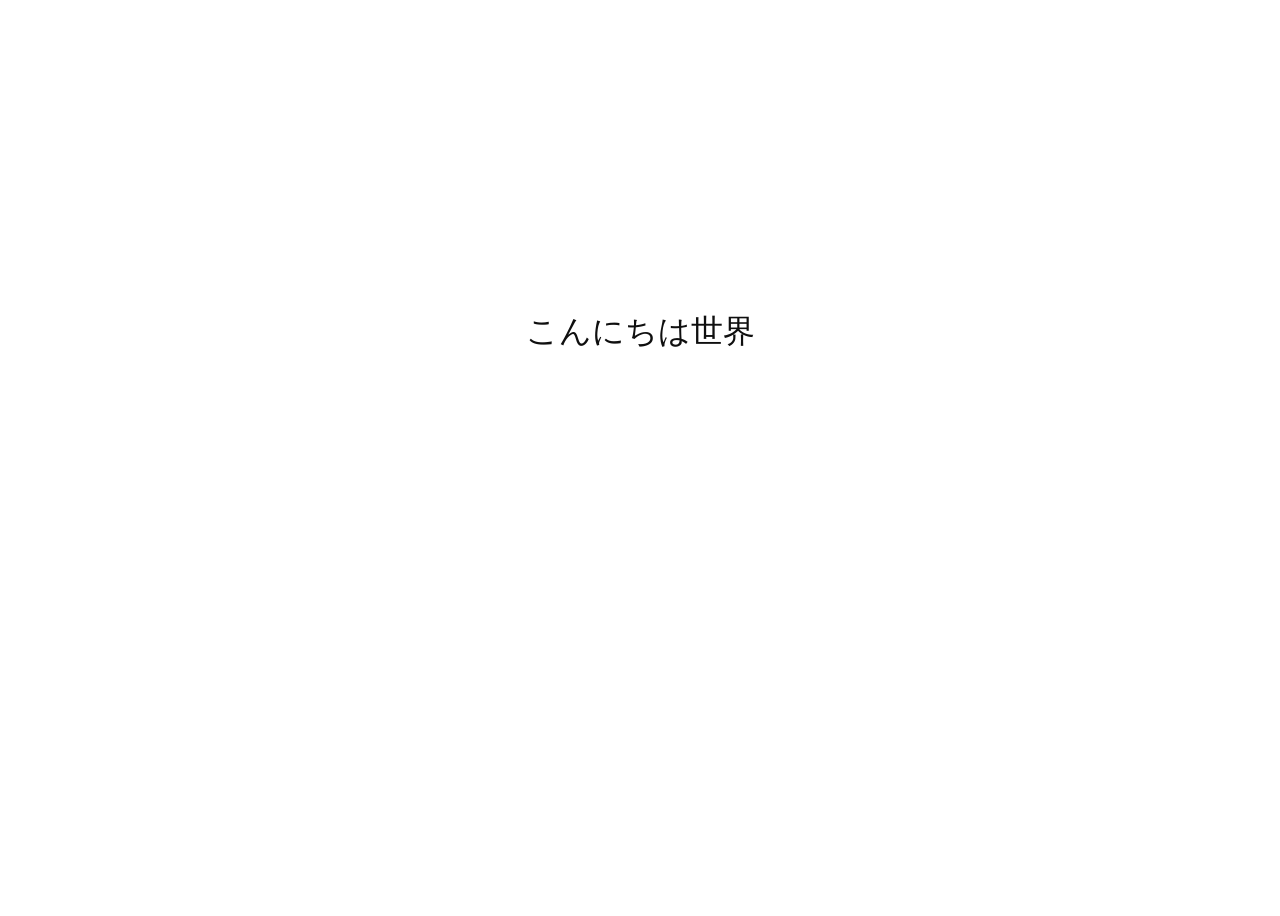
<file: docroot/index.html>
<!doctype html>
<html>
  <head>

    <meta name="viewport" content="width=device-width; initial-scale=1.0">
    <meta charset="utf-8">
    <title>My first http page</title>
    <style>
      p:first-of-type {
        top: 30%;
        width: 100%;
        text-align: center;
        position: absolute;
        font-family: sans-serif;
        font-size: 32px;
        color: #0f0f0f;
        transition: opacity 3s;
        @starting-style {
          opacity: 0;
        }
      }
      body {
        position: relative;
        height: 100vh;
      }
      div:first-of-type {
        height: 100%;
      }
      
      @media (prefers-color-scheme: dark) {
        div:first-of-type {
          background: #0f0f0f;
        }
        p:first-of-type {
          color: #cccccc;
        }
      }
    </style>
  </head>
  <body>
    <div>
      <p>こんにちは世界</p>
    </div>
  </body>
</html>
</file>
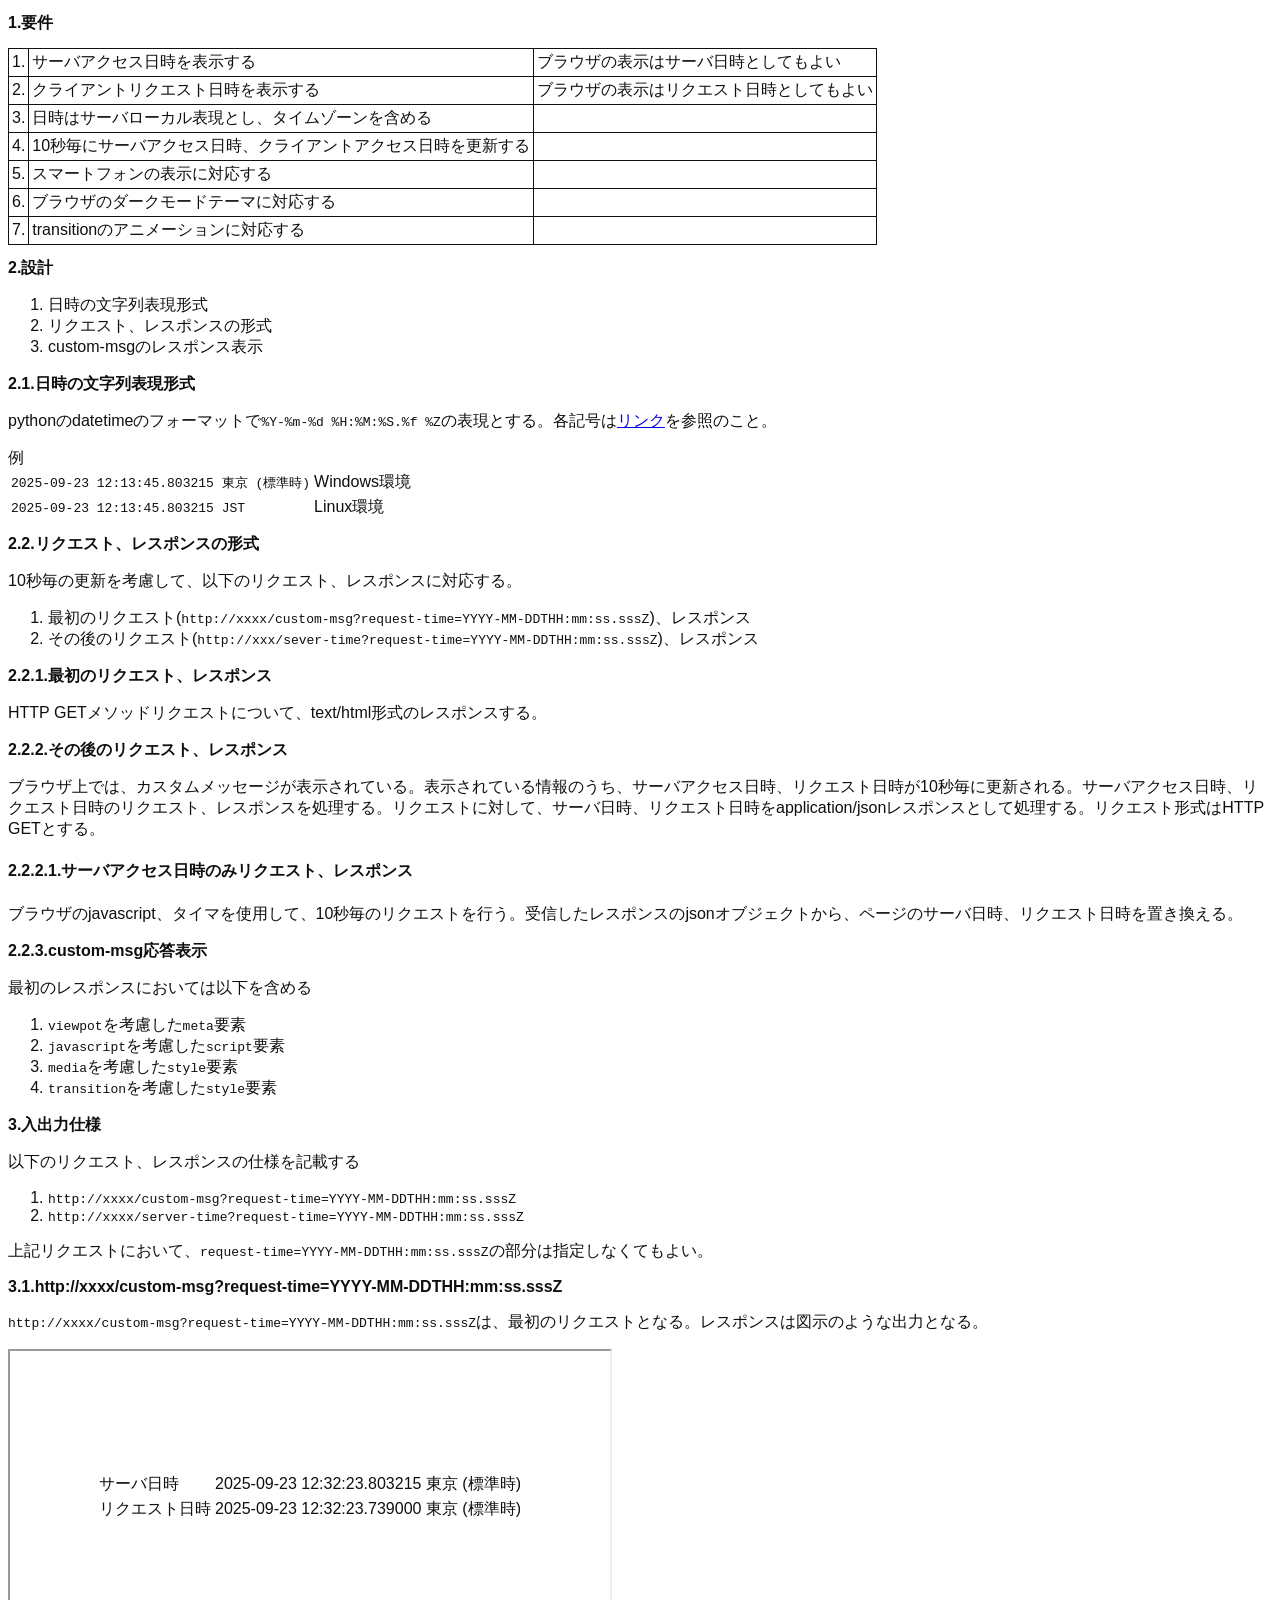
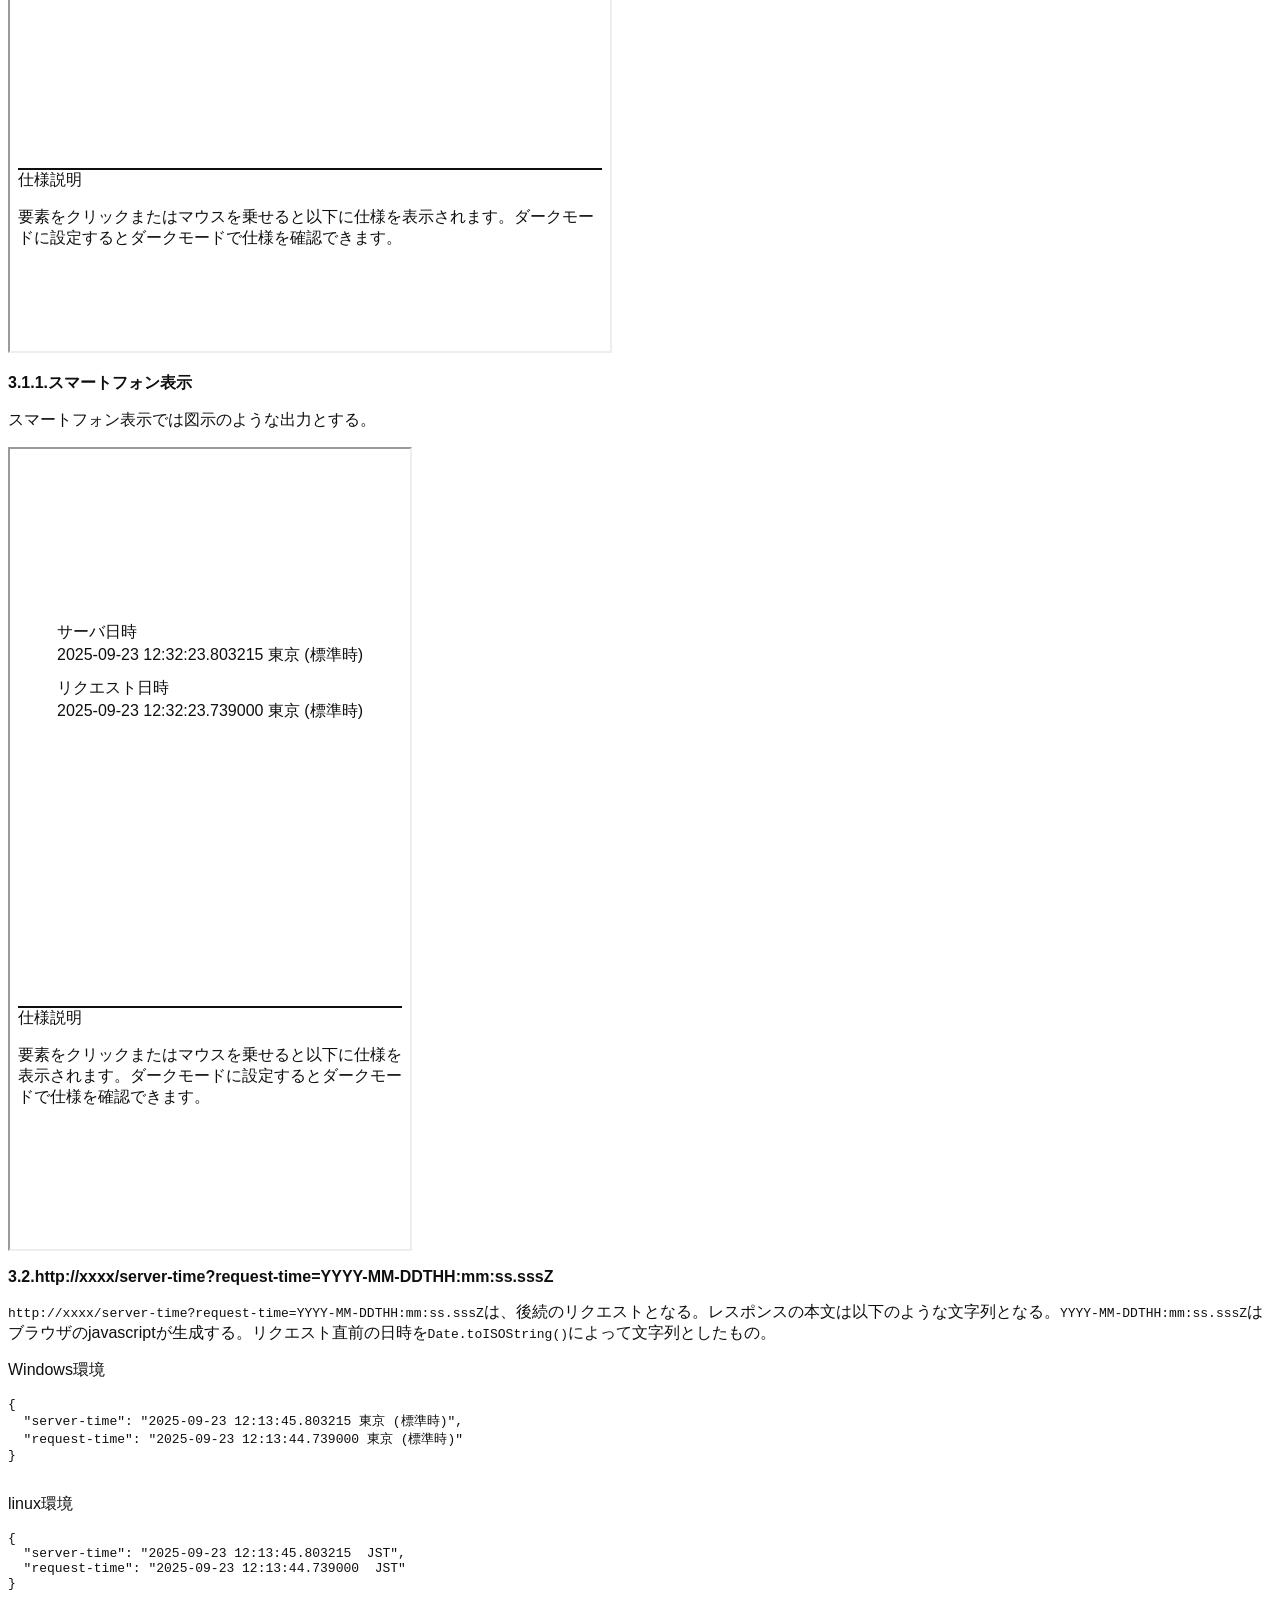
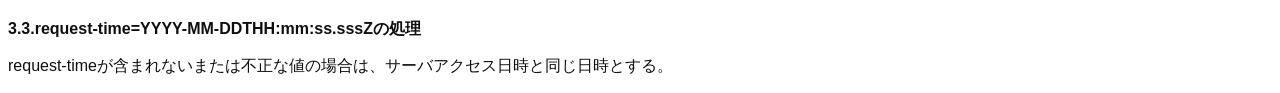
<file: docroot/spec/custom-msg-spec.html>
<!doctype html>
<html>
  <head>
    <meta name="viewport" content="width=device-width; initial-scale=1.0">
    <meta charset="utf-8">
    <title>カスタムメッセージ要件・設計・仕様</title>
    <style>
      body {
        font-family: sans-serif;
        color: #0f0f0f;
      }
      table caption {
        text-align: left;
      }
      table.requirements {
        border-collapse: collapse;
      }
      table.requirements tr td, table.requirements tr th {
        border-left: solid 1px;
        border-top: solid 1px;
        padding: 3px;
      }
      table.requirements tr td:last-child, table.requirements tr th:last-child {
        border-right: solid 1px;
      }
      table.requirements tr:last-child td, table.requirements tr:last-child th {
        border-bottom: solid 1px;
      }
      h1, h2, h3, h4, h5 {
        font-size: 1em;
      }
      @media (prefers-color-scheme: dark) {
        html {
          background: #0f0f0f;
        }
        body {
          color: #cccccc;
        }
      }
     </style>
  </head>
  <body>
    <section>
      <h1>1.要件</h1>
      <table class="requirements">
        <tr><td>1.</td>
          <td>サーバアクセス日時を表示する</td>
          <td>ブラウザの表示はサーバ日時としてもよい</td>
        </tr>
        <tr><td>2.</td>
          <td>クライアントリクエスト日時を表示する</td>
          <td>ブラウザの表示はリクエスト日時としてもよい</td>
        </tr>
        <tr><td>3.</td>
          <td>日時はサーバローカル表現とし、タイムゾーンを含める</td>
          <td></td>
        </tr>
        <tr><td>4.</td>
          <td>10秒毎にサーバアクセス日時、クライアントアクセス日時を更新する</td>
          <td></td>
        </tr>
        <tr><td>5.</td>
          <td>スマートフォンの表示に対応する</td>
          <td></td>
        </tr>
        <tr><td>6.</td>
          <td>ブラウザのダークモードテーマに対応する</td>
          <td></td>
        </tr>
        <tr><td>7.</td>
          <td>transitionのアニメーションに対応する</td>
          <td></td>
        </tr>
      </table>
    </section>
    <section>
      <h1>2.設計</h1>
      <ol>
        <li>日時の文字列表現形式</li>
        <li>リクエスト、レスポンスの形式</li>
        <li>custom-msgのレスポンス表示</li>
      </ol>
      <h2>2.1.日時の文字列表現形式</h2>
        <p>pythonのdatetimeのフォーマットで<code>%Y-%m-%d %H:%M:%S.%f %Z</code>の表現とする。各記号は<a href="https://docs.python.org/3/library/datetime.html#format.codes" >リンク</a>を参照のこと。
        </p>
        <table>
          <caption>例</caption>
          <tr><td><samp>2025-09-23 12:13:45.803215 東京 (標準時)</samp></td><td>Windows環境</td></tr>
          <tr><td><samp>2025-09-23 12:13:45.803215 JST</samp></td><td>Linux環境</td></tr>
        </table>
      <h2>2.2.リクエスト、レスポンスの形式</h2>
        <p>10秒毎の更新を考慮して、以下のリクエスト、レスポンスに対応する。
          <ol>
            <li>最初のリクエスト(<code>http://xxxx/custom-msg?request-time=YYYY-MM-DDTHH:mm:ss.sssZ</code>)、レスポンス</li>
            <li>その後のリクエスト(<code>http://xxx/sever-time?request-time=YYYY-MM-DDTHH:mm:ss.sssZ</code>)、レスポンス</li>
          </ol>
        </p>
        <h3>2.2.1.最初のリクエスト、レスポンス</h3> 
          <p>HTTP GETメソッドリクエストについて、<span>text/html</span>形式のレスポンスする。</p>
        <h3>2.2.2.その後のリクエスト、レスポンス</h3>
        <p>ブラウザ上では、カスタムメッセージが表示されている。表示されている情報のうち、サーバアクセス日時、リクエスト日時が10秒毎に更新される。サーバアクセス日時、リクエスト日時のリクエスト、レスポンスを処理する。リクエストに対して、サーバ日時、リクエスト日時を<span>application/json</span>レスポンスとして処理する。リクエスト形式はHTTP GETとする。</p>
        <h4>2.2.2.1.サーバアクセス日時のみリクエスト、レスポンス</h4>
        <p>ブラウザのjavascript、タイマを使用して、10秒毎のリクエストを行う。受信したレスポンスのjsonオブジェクトから、ページのサーバ日時、リクエスト日時を置き換える。</p>
        <h2>2.2.3.custom-msg応答表示</h2> 
        <p>最初のレスポンスにおいては以下を含める
          <ol>
            <li><code>viewpot</code>を考慮した<code>meta</code>要素</li>
            <li><code>javascript</code>を考慮した<code>script</code>要素</li>
            <li><code>media</code>を考慮した<code>style</code>要素</li>
            <li><code>transition</code>を考慮した<code>style</code>要素</li>
          </ol>
        </p>
    </section> 
    <section>
      <h1>3.入出力仕様</h1>
      <p>以下のリクエスト、レスポンスの仕様を記載する</p> 
      <ol>
        <li><code>http://xxxx/custom-msg?request-time=YYYY-MM-DDTHH:mm:ss.sssZ</code></li>
        <li><code>http://xxxx/server-time?request-time=YYYY-MM-DDTHH:mm:ss.sssZ</code></li>
      </ol>
      <p>上記リクエストにおいて、<code>request-time=YYYY-MM-DDTHH:mm:ss.sssZ</code>の部分は指定しなくてもよい。</p> 
      <h2>3.1.http://xxxx/custom-msg?request-time=YYYY-MM-DDTHH:mm:ss.sssZ</h2>
      <p><code>http://xxxx/custom-msg?request-time=YYYY-MM-DDTHH:mm:ss.sssZ</code>は、最初のリクエストとなる。レスポンスは図示のような出力となる。</p>
      
      <iframe
        src="./custom-msg.html"
        height="600"
        width="600">
      </iframe>
      <h3>3.1.1.スマートフォン表示</h3>
      <p>スマートフォン表示では図示のような出力とする。</p>
      <iframe
        src="./custom-msg.html"
        height="800"
        width="400">
      </iframe>

      <h2>3.2.http://xxxx/server-time?request-time=YYYY-MM-DDTHH:mm:ss.sssZ</h2>
      <p><code>http://xxxx/server-time?request-time=YYYY-MM-DDTHH:mm:ss.sssZ</code>は、後続のリクエストとなる。レスポンスの本文は以下のような文字列となる。<code>YYYY-MM-DDTHH:mm:ss.sssZ</code>はブラウザのjavascriptが生成する。リクエスト直前の日時を<code>Date.toISOString()</code>によって文字列としたもの。</p>
        <p>Windows環境</p>
        <pre>
{
  "server-time": "2025-09-23 12:13:45.803215 東京 (標準時)",
  "request-time": "2025-09-23 12:13:44.739000 東京 (標準時)"
}
        </pre>
        <p>linux環境</p>
        <pre>
{
  "server-time": "2025-09-23 12:13:45.803215  JST",
  "request-time": "2025-09-23 12:13:44.739000  JST"
}
        </pre>
      <h2>3.3.request-time=YYYY-MM-DDTHH:mm:ss.sssZの処理</h2> 
      <p>request-timeが含まれないまたは不正な値の場合は、サーバアクセス日時と同じ日時とする。</p>
    </section>
  </body>
<!-- vi: se ts=2 sw=2 et: -->
</html>
</file>
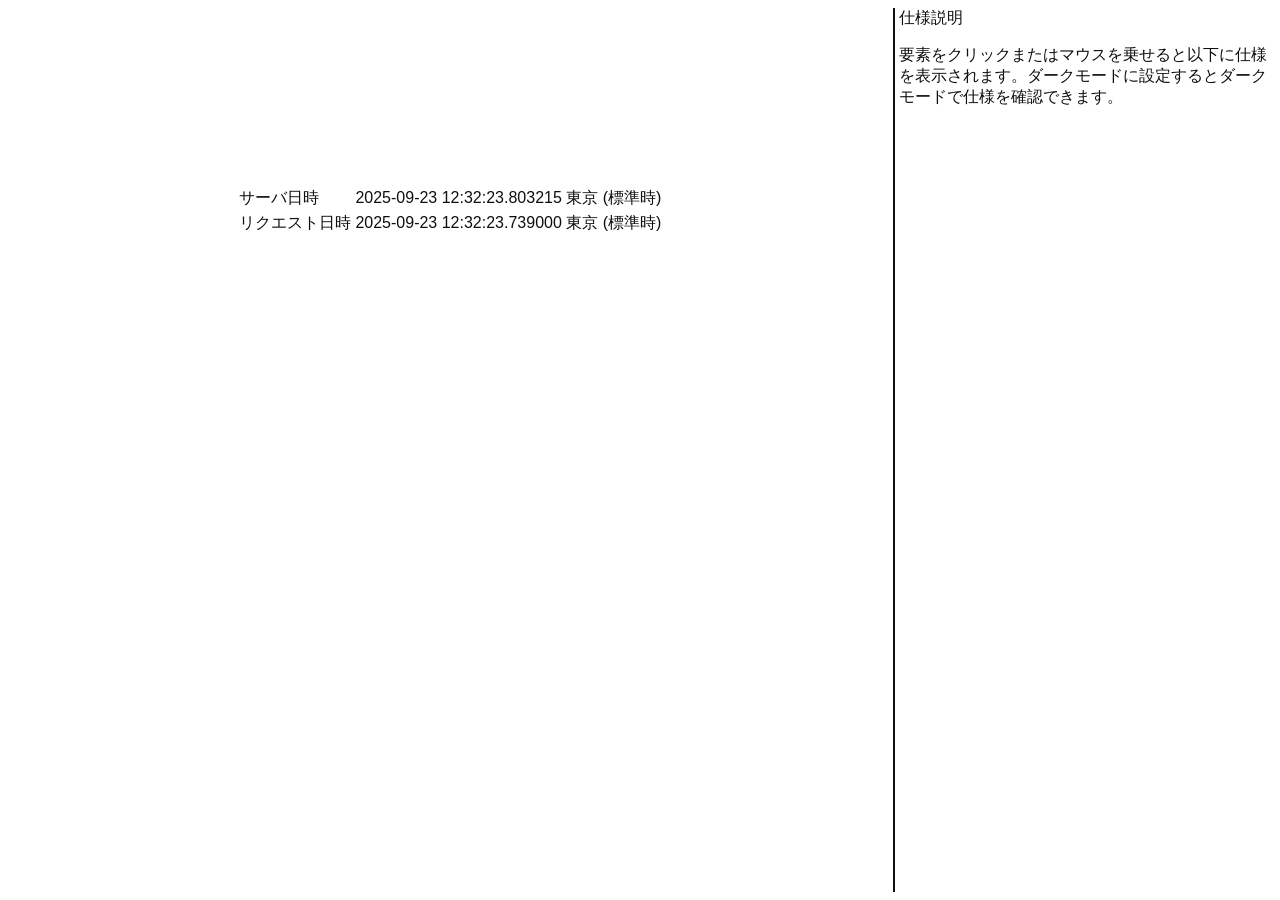
<file: docroot/spec/custom-msg.html>
<!doctype html>
<html>
  <head>
    <title>カスタムメッセージ</title>
    <meta name="viewport" content="width=device-width; initial-scale=1.0">
    <meta charset="utf-8">
    <style>
      body {
        height: calc(100vh - 2 * 8px);
        font-family: sans-serif;
        color: #0f0f0f;
        margin: 8px;
      }
      div.display {
        height: 70%;
        width: 100%;
      }
      div.spec {
        width: 100%;
        height: 30%;
        border-top: solid 2px;
      }
      main:first-of-type {
        position: absolute;
        top: 20%;
        left: 0;
        right: 0;
        display: flex;
        justify-content: center;
      }
      main table {
        transition: opacity 3s;
        @starting-style {
          opacity: 0;
        }
      } 
      [role="tooltip"] {
        display: none;
      }
      [role="tooltip"].show {
        display: block;
      }
      @media (prefers-color-scheme: dark) {
        html {
          background: #0f0f0f;
        }
        body {
          color: #cccccc;
        }
      }
      @media (orientation: landscape) {
        body {
          position: static;
        }
        div.display {
          float: left;
          width: 70%;
          height: 100%;
        }
        div.spec {
          box-sizing: border-box;
          float: right;
          width: 30%;
          height: 100%;
          border-top: none;
          border-left: solid 2px;
          padding-left: 4px;
        }
        main:first-of-type {
          position: relative;
          top: 20%;
          width: auto;
        }
      }
      /* スマートフォン対応 */
      @media (width <= 450px) {
        /* tableのレイアウトを解除して、改行して表示する */
        main table {
          display: block;
        }
        main table tr {
          display: block;
          margin-top: 10px;
        }
        main table tr:first-element {
          margin-top: 0px;
        }
        main table tr td {
          display: block;
        }
      }
      @media (width <= 380px) {
        /* 改行形式でも幅が狭い場合は、フォントサイズを小さくする */
        body {
          font-size: 0.8em;
        }
      }
    </style>
    <script>
      (() => {
        function setVisibleTooltip(elem, visible) {
          if (visible) {
            if (!isVisibleTooltip(elem)) {
              elem.classList.add('show')
            }
          } else {
            elem.classList.remove('show')
          }
        }

        function isVisibleTooltip(elem) {
          return elem.classList.contains('show')
        }
        function findTooltipElement(srcElem) {
          const elemId = srcElem.getAttribute('aria-describedby')
          let res = undefined
          if (elemId) {
            res = document.getElementById(elemId)
          }
          return res
        }
        function handleShowTooltip(event) {
          if ('mouseenter' == event.type) {
            setVisibleTooltip(findTooltipElement(event.currentTarget), true)
          } else if ('mouseout' == event.type) {
            setVisibleTooltip(findTooltipElement(event.currentTarget), false)
          } else if ('click' == event.type) {
            const tooltipElem = findTooltipElement(event.currentTarget)
            if (tooltipElem) {
              setVisibleTooltip(tooltipElem, !isVisibleTooltip(tooltipElem))
            }
          }

        }

        function handleLoad(event) {
          const elems = document.querySelectorAll('[aria-describedby]')
          elems.forEach((elem) => {
            elem.addEventListener('mouseenter', handleShowTooltip)
            elem.addEventListener('mouseout', handleShowTooltip)
            elem.addEventListener('click', handleShowTooltip)
          })
        }
        window.addEventListener('load', handleLoad) 
      })()
    </script>
  </head>
  <body>
    <div class="display">
      <main>
        <table>
          <tr aria-describedby="server-response">
            <td>サーバ日時</td>
            <td class="server-date">2025-09-23 12:32:23.803215 東京 (標準時)</td>
          </tr>
          <tr aria-describedby="client-request">
            <td>リクエスト日時</td>
            <td class="request-date">2025-09-23 12:32:23.739000 東京 (標準時)</td>
          </tr>
        </table>
      <main>
    </div>
    <div class="spec">
      <div>仕様説明</div>
      <p>要素をクリックまたはマウスを乗せると以下に仕様を表示されます。ダークモードに設定するとダークモードで仕様を確認できます。</p>
      <p role="tooltip" id="server-response">サーバからの応答時刻を表示します。server-time?request-time=YYYY-MM-DDTHH:mm:ss.sssZの場合は<code>2025-09-23 12:32:23.803215 東京 (標準時)</code>の部分が更新されます。</p>
      <p role="tooltip" id="client-request">ブラウザが、サーバに対してリクエスト送信した時刻を表示します。server-time?request-time=YYYY-MM-DDTHH:mm:ss.sssZの場合は<code>2025-09-23 12:32:23.739000 東京 (標準時)</code>の部分が更新されます。</p>
    </div>
  </body>
<!-- vi: se ts=2 sw=2 et: -->
</html>
</file>
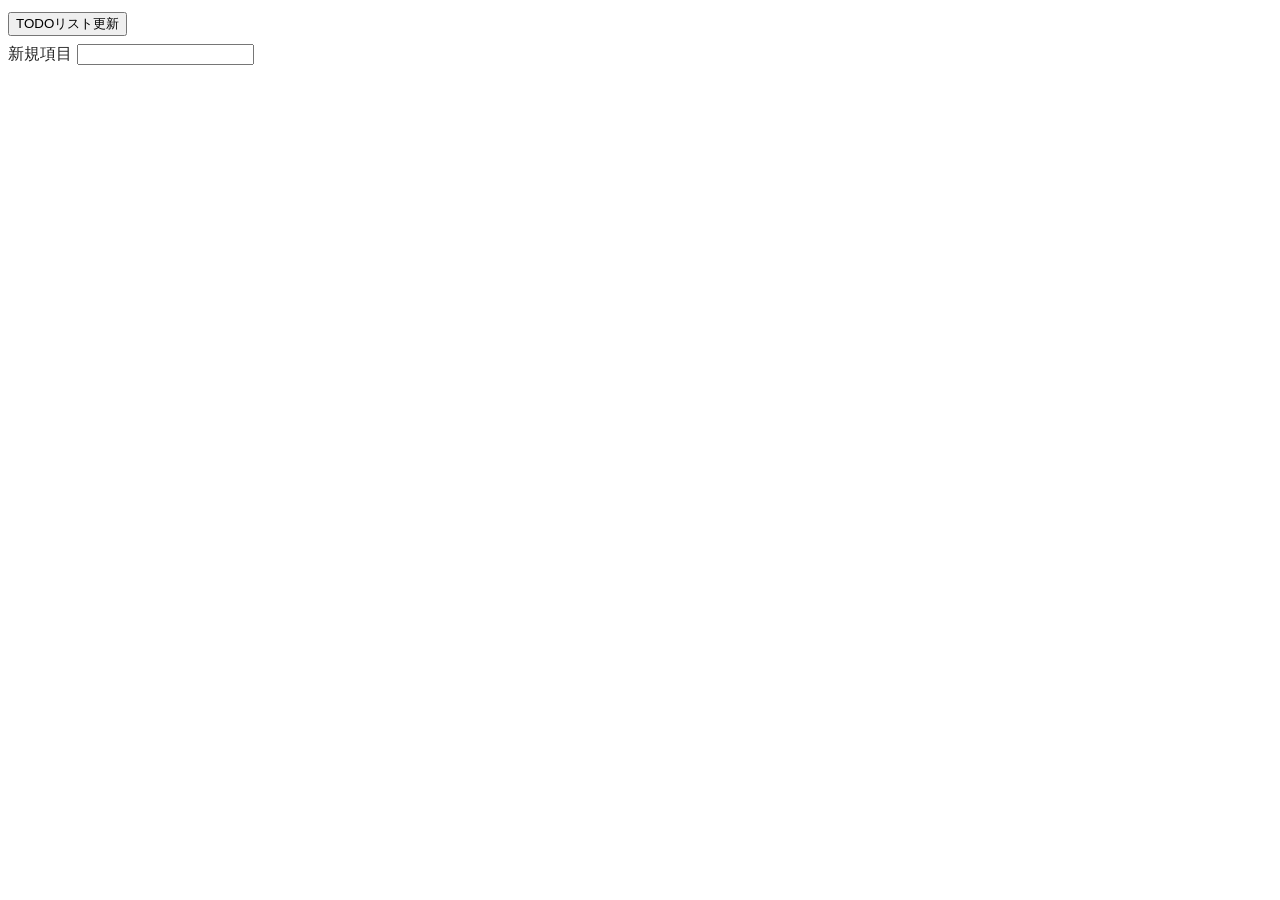
<file: docroot/spec/todo-1.html>
<!doctype html>
<html>
  <head>
    <meta name="viewport" content="width=device-width, initial-scale=1.0">
    <meta charset="utf-8">
    <meta name="color-scheme" content="light dark" />
    <title>TODOリスト</title>
    <link href="todo-spec/todo.css" rel="stylesheet" />
  </head>
  <body>
    <div>
      <div class="top-pain">
        <div class="control">
          <button>TODOリスト更新</button>
        </div>
        <div class="control">
          <label>新規項目
            <input name="new-item" type="text">
          </label>
        </div>
      </div>
      <div class="todo-items">
        <ul></ul>
      </div>
    </div>
  </body>
<!-- vi: se ts=2 sw=2 et: --> 
</html>
</file>
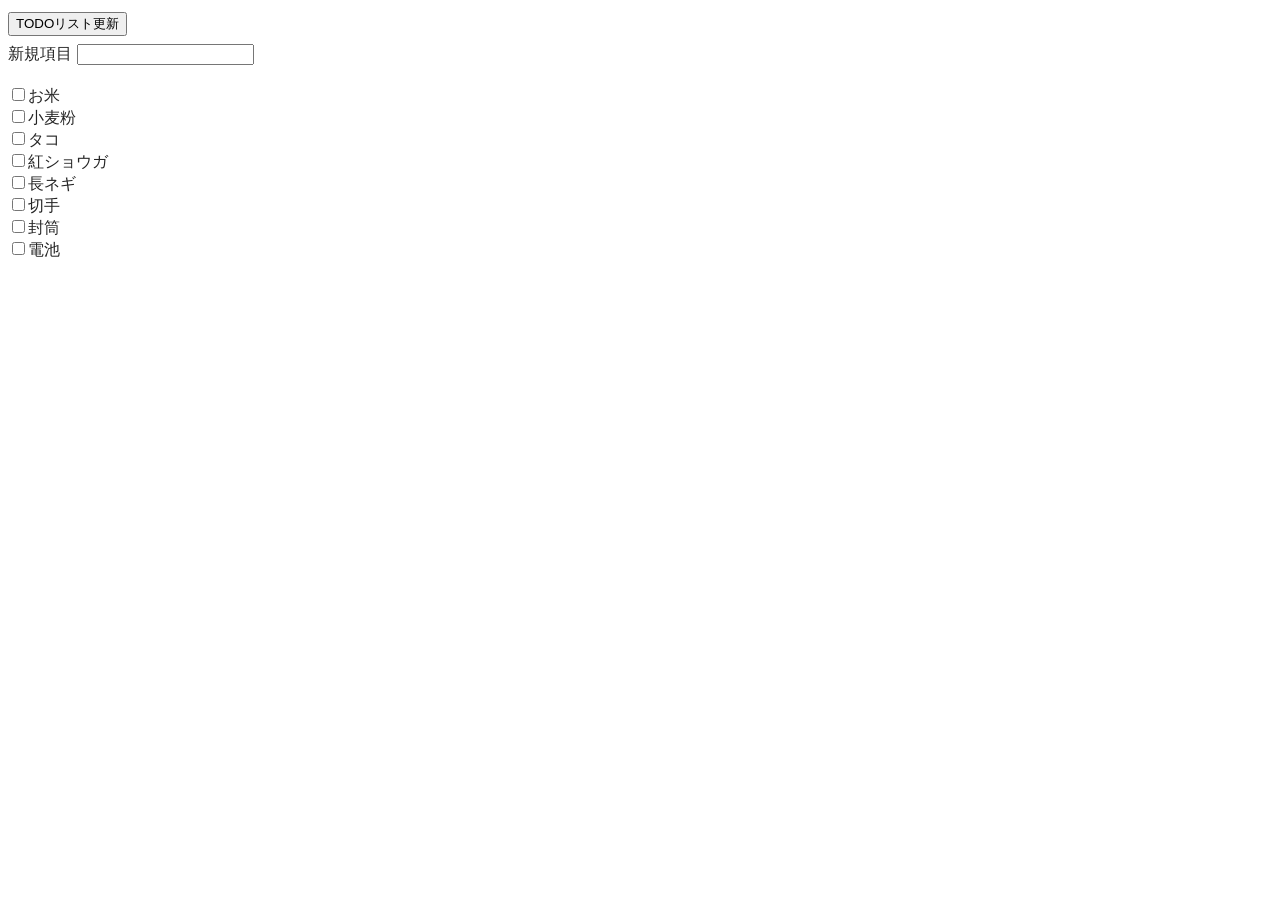
<file: docroot/spec/todo-2.html>
<!doctype html>
<html>
  <head>
    <meta name="viewport" content="width=device-width, initial-scale=1.0">
    <meta charset="utf-8">
    <meta name="color-scheme" content="light dark" />
    <title>TODOリスト</title>
    <link href="todo-spec/todo.css" rel="stylesheet" />
  </head>
  <body>
    <div class="main">
      <div class="top-pain">
        <div class="control">
          <button>TODOリスト更新</button>
        </div>
        <div class="control">
          <label>新規項目
            <input name="new-item" type="text">
          </label>
        </div>
      </div>
      <div class="todo-items">
        <ul> 
          <li><label><input type="checkbox" />お米</label></li>
          <li><label><input type="checkbox" />小麦粉</label></li>
          <li><label><input type="checkbox" />タコ</label></li>
          <li><label><input type="checkbox" />紅ショウガ</label></li>
          <li><label><input type="checkbox" />長ネギ</label></li>
          <li><label><input type="checkbox" />切手</label></li>
          <li><label><input type="checkbox" />封筒</label></li>
          <li><label><input type="checkbox" />電池</label></li>
        </ul>
      </div>
    </div>
  </body>
<!-- vi: se ts=2 sw=2 et: --> 
</html>
</file>
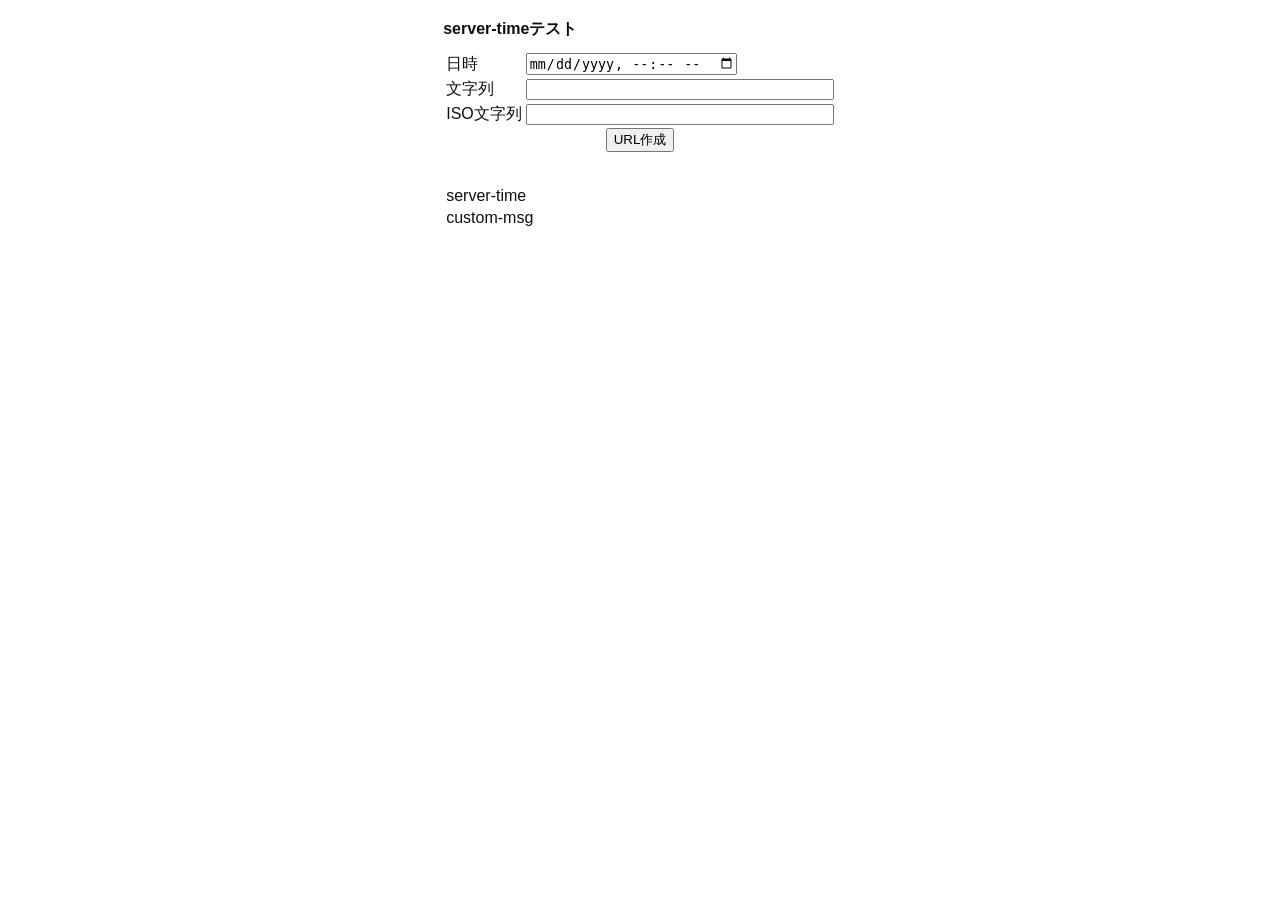
<file: docroot/test/server-time.html>
<!doctype html>
<html>
  <head>
    <meta name="viewport" content="width=device-width; initial-scale=1.0">
    <meta charset="utf-8">
    <title>server-timeテスト</title>
    <script>
      (()=>{
        /**
         * get datetime string from datetime-input
         * @return date YYYY-MM-DDTHH:mm:
         */
        function getDatetimeFromInput() {
          const elem = document.getElementById('datetime-input')
          return elem.value
        }
        /**
         * get datetime from datetime-str input
         */
        function getDatetimeFromInputStr() {
          const elem = document.getElementById('datetime-str')
          return elem.value
        }
        /**
         * set datetime to datetime-str input
         */
        function setDatetimeToInput(datetimeStr) {
          const elem = document.getElementById('datetime-input')

          elem.value = datetimeStr
        }
        /**
         * set datetime to datetime-str input
         */
        function setDatetimeToInputStr(datetimeStr) {
          const elem = document.getElementById('datetime-str')

          elem.value = datetimeStr
        }
        /**
         * get datetime from datetime-iso-str input
         */
        function getDatetimeFromInputISOStr() {
          const elem = document.getElementById('datetime-iso-str')
          return elem.value
        }
        /**
         * set datetime to datetime-iso-str input
         */
        function setDatetimeToInputIsoStr(datetimeStr) {
          const elem = document.getElementById('datetime-iso-str')
          const datetimeValue = Date.parse(datetimeStr) 
          let inputValue = ""
          if (!isNaN(datetimeValue)) {
            inputValue = new Date(datetimeValue).toISOString()
          }
          elem.value = inputValue
        }
       
        /**
         * response change event about datetime-input
         */
        function handleChangeDateTimeInput(event) {
          syncDatetimeInputWithInput()
        }
        /**
         * synchronize datetime-str and datetime-iso-str with datetime-input
         */
        function syncDatetimeInputWithInput() {
          const datetime = getDatetimeFromInput()
          setDatetimeToInputStr(datetime)
          setDatetimeToInputIsoStr(datetime)
        }

        /**
         * response change event about datetime-input-str
         */
        function handleChangeDatetimeStrInput(event) {
          const datetime = getDatetimeFromInputStr()
          setDatetimeToInputIsoStr(datetime)
        }

        /**
         * update html anchor element with with url and dateTimeStr
         */
        function updateAnchor(element, url, dateTimeStr) {
          if (dateTimeStr) {
            url = `${url}?request-time=${dateTimeStr}`
          }
          element.href = url
          element.textContent = url
        }

        /**
         * synchronize data-link element with datetime-iso-str item
         */
        function syncDataLinkWithIsoStr() {
          const elems = document.querySelectorAll('a[data-link]')
          const datetimeStr = getDatetimeFromInputISOStr()
          
          elems.forEach((elem) => {
            updateAnchor(elem, elem.dataset.link, datetimeStr)
          })
        }
        
        /**
         * response submit event about form
         */
        function handleSubmit(event) {
          syncDataLinkWithIsoStr()
          event.preventDefault()
        }

        /**
         * respond for window load event
         */
        function handleLoadEvent() {
          document.getElementById('datetime-input').addEventListener(
            'change', handleChangeDateTimeInput)
          document.getElementById('datetime-str').addEventListener(
            'change', handleChangeDateTimeInput)
          document.getElementsByTagName('form')[0].addEventListener(
            'submit', handleSubmit)
        }

        window.addEventListener('load', handleLoadEvent)
      })()
    </script>
    <style>
      h1, h2, h3, h4, h5 {
        font-size: 1em;
      }
      body {
        font-family: sans-serif;
        color: #0f0f0f;
      }
      input#datetime-str {
        width: 300px;
      }
      input#datetime-iso-str {
        width: 300px;
      }
      body {
        display: flex;
        justify-content: center;
      }
      main {
        width: fit-content;
      }
      .submit-container {
        display: flex;
        justify-content: center;
      }
      .links {
        margin-top: 2em;
      }
      @media (prefers-color-scheme: dark) {
        html {
          background: #0f0f0f;
        }
        body {
          color: #cccccc;
        }
      }
    </style>
  </head>
  <body>
    <main>
      <h1>server-timeテスト</h1>
      <form>

        <div>
          <table>
            <tr><td>日時</td><td><input id="datetime-input" type="datetime-local"></td></tr>
            <tr><td>文字列</td><td><input id="datetime-str" type="text" ></td></tr>
            <tr><td>ISO文字列</td><td><input id="datetime-iso-str" type="text"></td></tr>
          </table>
        </div>
        <div class="submit-container">
          <input type="submit" value="URL作成">
        </div>
      </form>
      <table class="links">
        <tr><td>server-time</td><td><a data-link="/server-time"></a></td></tr>
        <tr><td>custom-msg</td><td><a data-link="/custom-msg"></a></td></tr>
      </table>
    </main>
  </body>
<!-- vi: se ts=2 sw=2 et: -->
</html>
</file>
<file: docroot/spec/todo-spec/todo.css>
:root {
  --main-color-bg: rgba(255, 255, 255, 0.87);
  --main-color-fg: #242424;
 
  background: var(--main-color-bg);
  color: var(--main-color-fg);
  --body-margin: 8px;
  font-family: system-ui;
}

@media (prefers-color-scheme: dark) {
  :root {
    --main-color-bg: #213547;
    --main-color-fg: #ffffff;
  }
}

body {
  margin: var(--body-margin);
  width: calc(100vw - 2 * var(--body-margin));
  height: calc(100vh - 2 * var(--body-margin));
  overflow: hidden;
}

div.main {
  height: 100%;
  width: 100%;
  display: grid;
  grid-template-rows: auto 1fr;
  grid-template-columns: auto;

  
}

div.control {
  padding-top: 4px;
  padding-bottom: 4px;
}

div.todo-items {
  overflow: auto;
}

div.todo-items ul {
  padding-inline-start: 0;
  list-style-type: none;
}

/* vi: se ts=2 sw=2 et: */
</file>
